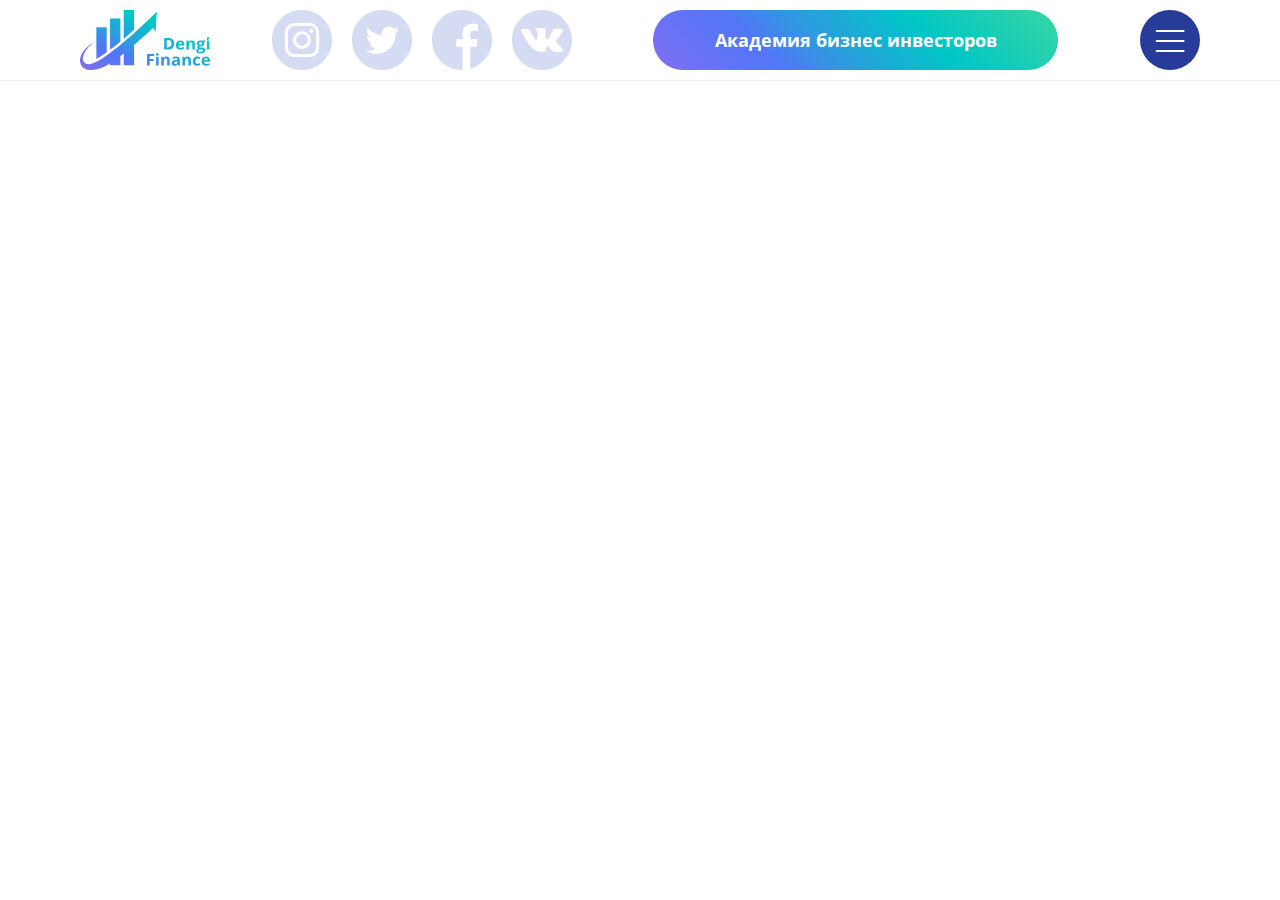
<file: index.html>
<!DOCTYPE html>
<html lang="ru">
  <head>
    <meta charset="UTF-8">
    <meta name="viewport" content="width=device-width, initial-scale=1, maximum-scale=1">
    <link rel="icon" href="./img/common/favicon.png" type="image/png">
    <link rel="stylesheet" href="./css/bootstrap-grid.min.css">
    <link rel="stylesheet" href="./css/common.css">
    <link rel="stylesheet" href="./css/common_adaptation.css">
    <link rel="stylesheet" href="./css/index.css">
    <link rel="stylesheet" href="./css/index_adaptation.css">
    <title>Омирка</title>
  </head>
  <body>
    <div class="wrapper">
      <header class="header">
        <div class="container">
          <div class="header__body g-0 row justify-content-between align-items-center"><a class="header__logo col-4 col-md-1" href="./index.html"><img src="./img/common/header/logo.svg" alt="logo"></a>
            <nav class="header__menu gx-xxl-4 col-xxl-5">
              <ul>
                <li><a class="linkHover" href="#">Брокеры</a></li>
                <li><a class="linkHover" href="#">Инвест. компании</a></li>
                <li><a class="linkHover" href="#">Финансовые курсы</a></li>
                <li><a class="linkHover" href="#">Форум</a></li>
              </ul>
            </nav>
            <div class="header__mainSocial header__social gx-xxl-4 col-xl-3">
              <ul>
                <li><a href="#" title="instagram">
                    <svg class="iconHover">
                      <defs>
                        <linearGradient id="gradient-social-main">
                          <stop offset="2.1%" stop-color="#35D5A5"></stop>
                          <stop offset="32.94%" stop-color="#00C7C5"></stop>
                          <stop offset="57.62%" stop-color="#2D9BE0"></stop>
                          <stop offset="71.52%" stop-color="#5277F7"></stop>
                          <stop offset="79.13%" stop-color="#5B75F6"></stop>
                          <stop offset="91.42%" stop-color="#7370F4"></stop>
                          <stop offset="98.23%" stop-color="#836DF3"></stop>
                        </linearGradient>
                      </defs>
                      <use xlink:href="./img/common/header/social_icons.svg#instagram"></use>
                    </svg></a></li>
                <li><a href="#" title="twitter">
                    <svg class="iconHover">
                      <defs>
                        <linearGradient id="gradient-social-main">
                          <stop offset="2.1%" stop-color="#35D5A5"></stop>
                          <stop offset="32.94%" stop-color="#00C7C5"></stop>
                          <stop offset="57.62%" stop-color="#2D9BE0"></stop>
                          <stop offset="71.52%" stop-color="#5277F7"></stop>
                          <stop offset="79.13%" stop-color="#5B75F6"></stop>
                          <stop offset="91.42%" stop-color="#7370F4"></stop>
                          <stop offset="98.23%" stop-color="#836DF3"></stop>
                        </linearGradient>
                      </defs>
                      <use xlink:href="./img/common/header/social_icons.svg#twitter"></use>
                    </svg></a></li>
                <li><a href="#" title="facebook">
                    <svg class="iconHover">
                      <defs>
                        <linearGradient id="gradient-social-main">
                          <stop offset="2.1%" stop-color="#35D5A5"></stop>
                          <stop offset="32.94%" stop-color="#00C7C5"></stop>
                          <stop offset="57.62%" stop-color="#2D9BE0"></stop>
                          <stop offset="71.52%" stop-color="#5277F7"></stop>
                          <stop offset="79.13%" stop-color="#5B75F6"></stop>
                          <stop offset="91.42%" stop-color="#7370F4"></stop>
                          <stop offset="98.23%" stop-color="#836DF3"></stop>
                        </linearGradient>
                      </defs>
                      <use xlink:href="./img/common/header/social_icons.svg#facebook"></use>
                    </svg></a></li>
                <li><a href="#" title="vk">
                    <svg class="iconHover">
                      <defs>
                        <linearGradient id="gradient-social-main">
                          <stop offset="2.1%" stop-color="#35D5A5"></stop>
                          <stop offset="32.94%" stop-color="#00C7C5"></stop>
                          <stop offset="57.62%" stop-color="#2D9BE0"></stop>
                          <stop offset="71.52%" stop-color="#5277F7"></stop>
                          <stop offset="79.13%" stop-color="#5B75F6"></stop>
                          <stop offset="91.42%" stop-color="#7370F4"></stop>
                          <stop offset="98.23%" stop-color="#836DF3"></stop>
                        </linearGradient>
                      </defs>
                      <use xlink:href="./img/common/header/social_icons.svg#vk"></use>
                    </svg></a></li>
              </ul>
            </div><a class="header__btn blockBtn btnHover gx-xxl-4 col-7 col-lg-5" href="#">Академия бизнес инвесторов</a>
            <button class="header__burgerIcon col-2 col-md-1"><span></span><span></span><span></span></button>
          </div>
        </div>
      </header>
      <div class="header__burgerContainer">
        <div class="header__burgerBodyWrapper">
          <div class="header__burgerBody">
            <div class="header__burgerMenu">
              <ul>
                <li>
                  <div class="container"><a class="linkHover" href="#">Брокеры</a></div>
                </li>
                <li>
                  <div class="container"><a class="linkHover" href="#">Финансовые курсы</a></div>
                </li>
                <li>
                  <div class="container"><a class="linkHover" href="#">Инвестиционные компании</a></div>
                </li>
                <li>
                  <div class="container"><a class="linkHover" href="#">Форум</a></div>
                </li>
              </ul>
            </div><a class="header__burgerBtn blockBtn btnHover" href="#">Академия бизнес инвесторов</a>
            <div class="header__burgerSocial header__social">
              <ul>
                <li><a href="#" title="instagram">
                    <svg class="iconHover">
                      <defs>
                        <linearGradient id="gradient-social-burger">
                          <stop offset="2.1%" stop-color="#35D5A5"></stop>
                          <stop offset="32.94%" stop-color="#00C7C5"></stop>
                          <stop offset="57.62%" stop-color="#2D9BE0"></stop>
                          <stop offset="71.52%" stop-color="#5277F7"></stop>
                          <stop offset="79.13%" stop-color="#5B75F6"></stop>
                          <stop offset="91.42%" stop-color="#7370F4"></stop>
                          <stop offset="98.23%" stop-color="#836DF3"></stop>
                        </linearGradient>
                      </defs>
                      <use xlink:href="./img/common/header/social_icons.svg#instagram"></use>
                    </svg></a></li>
                <li><a href="#" title="twitter">
                    <svg class="iconHover">
                      <defs>
                        <linearGradient id="gradient-social-burger">
                          <stop offset="2.1%" stop-color="#35D5A5"></stop>
                          <stop offset="32.94%" stop-color="#00C7C5"></stop>
                          <stop offset="57.62%" stop-color="#2D9BE0"></stop>
                          <stop offset="71.52%" stop-color="#5277F7"></stop>
                          <stop offset="79.13%" stop-color="#5B75F6"></stop>
                          <stop offset="91.42%" stop-color="#7370F4"></stop>
                          <stop offset="98.23%" stop-color="#836DF3"></stop>
                        </linearGradient>
                      </defs>
                      <use xlink:href="./img/common/header/social_icons.svg#twitter"></use>
                    </svg></a></li>
                <li><a href="#" title="facebook">
                    <svg class="iconHover">
                      <defs>
                        <linearGradient id="gradient-social-burger">
                          <stop offset="2.1%" stop-color="#35D5A5"></stop>
                          <stop offset="32.94%" stop-color="#00C7C5"></stop>
                          <stop offset="57.62%" stop-color="#2D9BE0"></stop>
                          <stop offset="71.52%" stop-color="#5277F7"></stop>
                          <stop offset="79.13%" stop-color="#5B75F6"></stop>
                          <stop offset="91.42%" stop-color="#7370F4"></stop>
                          <stop offset="98.23%" stop-color="#836DF3"></stop>
                        </linearGradient>
                      </defs>
                      <use xlink:href="./img/common/header/social_icons.svg#facebook"></use>
                    </svg></a></li>
                <li><a href="#" title="vk">
                    <svg class="iconHover">
                      <defs>
                        <linearGradient id="gradient-social-burger">
                          <stop offset="2.1%" stop-color="#35D5A5"></stop>
                          <stop offset="32.94%" stop-color="#00C7C5"></stop>
                          <stop offset="57.62%" stop-color="#2D9BE0"></stop>
                          <stop offset="71.52%" stop-color="#5277F7"></stop>
                          <stop offset="79.13%" stop-color="#5B75F6"></stop>
                          <stop offset="91.42%" stop-color="#7370F4"></stop>
                          <stop offset="98.23%" stop-color="#836DF3"></stop>
                        </linearGradient>
                      </defs>
                      <use xlink:href="./img/common/header/social_icons.svg#vk"></use>
                    </svg></a></li>
              </ul>
            </div>
          </div>
        </div>
      </div>
      <main class="main"></main>
      <footer class="footer">
        <div class="container">
          <div class="footer__body"></div>
        </div>
      </footer>
    </div>
    <script src="./js/common.js"></script>
    <script src="./js/index.js"></script>
  </body>
</html>
</file>
<file: css/common.css>
@font-face {
  font-family: OpenSans-Regular;
  src: url(../fonts/OpenSans-Regular.ttf);
}
@font-face {
  font-family: OpenSans-Bold;
  src: url(../fonts/OpenSans-Bold.ttf);
}
*,
*::before,
*::after {
  box-sizing: border-box;
  margin: 0;
  padding: 0;
}

html {
  color: #969696;
  font-family: OpenSans-Regular, sans-serif;
  font-size: 62.5%;
  font-weight: 400;
}

a:not(.outline),
input:not(.outline),
textarea:not(.outline),
button:not(.outline) {
  outline: none;
}

a:not(.text-decoration) {
  text-decoration: none;
}

ul:not(.list-style) {
  list-style: none;
}

button:not(.cursor) {
  cursor: pointer;
}

img {
  max-width: 100%;
  object-fit: cover;
}

.wrapper {
  display: flex;
  flex-direction: column;
  min-height: 100vh;
}

.container {
  padding: 0 10px;
}

.main {
  flex-grow: 1;
}

.blockHide {
  display: none;
}

.blockRadio input[type=radio] {
  display: none;
}
.blockRadio input[type=radio]:checked + label {
  text-shadow: 0 0 1px;
}
.blockRadio input[type=radio]:checked + label::before {
  box-shadow: inset 0 0 0 7px #fff;
}
.blockRadio label {
  align-items: flex-start;
  cursor: pointer;
  display: flex;
  font-family: Roboto-Light, sans-serif;
  font-size: 2.6rem;
  line-height: 1.15;
  transition: text-shadow 0.5s;
}
.blockRadio label::before {
  background-color: #AD7D80;
  border: 1px solid #AD7D80;
  border-radius: 50%;
  box-shadow: inset 0 0 0 15px #fff;
  content: "";
  flex-shrink: 0;
  height: 30px;
  margin-right: 20px;
  transition: box-shadow 0.5s;
  width: 30px;
}

.blockTextField {
  background-color: #fff;
  color: #121212;
  font-family: Roboto-Light, sans-serif;
  font-size: 2rem;
  line-height: 1.15;
}
.blockTextField::placeholder {
  color: rgba(173, 125, 128, 0.9);
}
.blockTextField:-ms-input-placeholder {
  color: rgba(173, 125, 128, 0.9);
}

.blockTitle {
  color: #AD7D80;
  font-family: IBMPlexSerif-Light, sans-serif;
  font-size: 4.8rem;
  font-weight: 300;
}

.blockText {
  color: #121212;
  font-family: Roboto-Light, sans-serif;
  font-size: 2rem;
  line-height: 1.3;
}

.blockBtn {
  align-items: center;
  background: linear-gradient(224.39deg, #35D5A5 2.1%, #00C7C5 32.94%, #2D9BE0 57.62%, #5277F7 71.52%, #5B75F6 79.13%, #7370F4 91.42%, #836DF3 98.23%);
  border-radius: 50px;
  color: #ffffff;
  display: flex;
  font-size: 1.6rem;
  justify-content: center;
  line-height: 1;
  padding: 12px;
}

.linkHover {
  display: inline-block;
  position: relative;
}
.linkHover::before {
  background-color: #5277f7;
  border: none;
  bottom: 0;
  content: "";
  display: block;
  height: 3px;
  left: 0;
  opacity: 0;
  position: absolute;
  transition: opacity 0.3s;
  width: 100%;
}
.linkHover:hover::before {
  opacity: 1;
}

.btnHover {
  transition: linear-gradient 0.3s;
}
.btnHover:hover {
  background: linear-gradient(#d4dbf2, #d4dbf2);
}

.preloader {
  background: url(../img/common/preloader.gif) no-repeat center, #fff;
  height: 100vh;
  left: 0;
  position: fixed;
  top: 0;
  width: 100%;
  z-index: 10;
}

/*Header*/
.header {
  background-color: #ffffff;
  border-bottom: 1px solid #eaefff;
  position: relative;
  z-index: 6;
}

.header__body {
  padding: 10px 0;
}

.header__logo {
  height: 42px;
  padding: 0;
  width: 93px;
}

.header__menu {
  display: none;
}
.header__menu ul {
  align-items: center;
  display: flex;
  justify-content: space-between;
  max-width: 640px;
  margin: 0 -20px 0 auto;
}
.header__menu ul li a {
  color: #819ec7;
  font-size: 2.1rem;
  font-style: italic;
  line-height: 1.38;
  padding: 5px 0;
}

.header__social {
  align-self: center;
}
.header__social ul {
  align-items: center;
  display: flex;
}
.header__social ul li {
  margin-right: 20px;
}
.header__social ul li:last-child {
  margin-right: 0;
}
.header__social ul li a {
  display: block;
  height: 40px;
  width: 40px;
}
.header__social ul li a svg {
  fill: #d4dbf2;
  height: 100%;
  width: 100%;
}

.header__mainSocial {
  display: none;
  transition: fill 0.3s;
}
.header__mainSocial ul {
  justify-content: flex-end;
}
.header__mainSocial svg:hover {
  fill: url(#gradient-social-main);
}

.header__btn {
  border-radius: 40px;
  display: none;
  font-family: OpenSans-Bold, sans-serif;
  font-weight: 500;
  font-size: 1.6rem;
  max-width: 405px;
}

.header__burgerIcon {
  background-color: #273b98;
  border: none;
  border-radius: 50%;
  height: 42px;
  position: relative;
  width: 42px;
}
.header__burgerIcon span {
  background-color: #ffffff;
  border: none;
  border-radius: 2px;
  display: inline-block;
  height: 2px;
  left: 50%;
  position: absolute;
  transform: translateX(-50%);
  transform-origin: left center;
  transition: top 0.5s, opacity 0.5s, transform 0.5s;
  width: 48%;
}
.header__burgerIcon span:nth-child(1) {
  top: 33%;
}
.header__burgerIcon span:nth-child(2) {
  top: 50%;
}
.header__burgerIcon span:nth-child(3) {
  top: 67%;
}
.header__burgerIcon.active span:nth-child(1) {
  top: 50%;
  transform: rotate(45deg) translateX(-50%);
}
.header__burgerIcon.active span:nth-child(2) {
  opacity: 0;
}
.header__burgerIcon.active span:nth-child(3) {
  top: 50%;
  transform: rotate(-45deg) translateX(-50%);
}

.header__burgerContainer {
  background-color: rgba(0, 0, 0, 0.03);
  height: 100%;
  left: 0;
  opacity: 0;
  padding-top: 63px;
  position: absolute;
  top: 0;
  transition: opacity 0.5s;
  width: 100%;
  z-index: -1;
}
.header__burgerContainer.active {
  opacity: 1;
  z-index: 5;
}
.header__burgerContainer.active .header__burgerBodyWrapper {
  transform: translateY(0);
}

.header__burgerBodyWrapper {
  background-color: #ffffff;
  transform: translateY(-100%);
  transition: transform 0.5s;
}

.header__burgerBody {
  align-items: stretch;
  display: flex;
  flex-direction: column;
  padding-bottom: 20px;
}

.header__burgerMenu ul {
  display: flex;
  flex-direction: column;
}
.header__burgerMenu ul li {
  border-bottom: 1px solid #e5e5e5;
}
.header__burgerMenu ul li a {
  color: #000000;
  font-size: 1.8rem;
  line-height: 1.39;
  padding: 13px 0;
}

.header__burgerBtn {
  align-self: center;
  margin: 20px 0;
  min-width: 300px;
}

.header__burgerSocial {
  transition: fill 0.3s;
}
.header__burgerSocial svg:hover {
  fill: url(#gradient-social-burger);
}

/*End Header*/
/*Footer*/
/*End Footer*/

/*# sourceMappingURL=common.css.map */
</file>
<file: css/common_adaptation.css>
@media (min-width: 1680px) {
  .container {
    max-width: 1680px;
  }

  .header__menu {
    display: block;
  }

  .header__btn {
    display: flex;
  }

  .header__burgerIcon {
    display: none;
  }

  .header__mainSocial ul {
    margin-right: 27px;
  }
}
@media (min-width: 1200px) {
  .header__social {
    display: block;
  }

  .header__burgerBody {
    padding-bottom: 0;
  }

  .header__burgerMenu ul {
    flex-direction: row;
    justify-content: space-evenly;
  }
  .header__burgerMenu ul li {
    border-bottom: none;
  }

  .header__burgerSocial {
    display: none;
  }
}
@media (min-width: 992px) {
  .header__logo {
    height: 60px;
    width: 130px;
  }

  .header__social ul li a {
    height: 60px;
    width: 60px;
  }

  .header__btn {
    min-height: 60px;
  }

  .header__burgerIcon {
    height: 60px;
    width: 60px;
  }

  .header__burgerContainer {
    padding-top: 80px;
  }
}
@media (min-width: 768px) {
  .header__btn {
    font-size: 1.8rem;
  }
}
@media (min-width: 576px) {
  .header__btn {
    display: flex;
  }

  .header__burgerBtn {
    display: none;
  }

  .header__burgerSocial {
    margin-top: 20px;
  }
}

/*# sourceMappingURL=common_adaptation.css.map */
</file>
<file: css/index.css>
/*# sourceMappingURL=index.css.map */
</file>
<file: css/index_adaptation.css>
/*# sourceMappingURL=index_adaptation.css.map */
</file>
